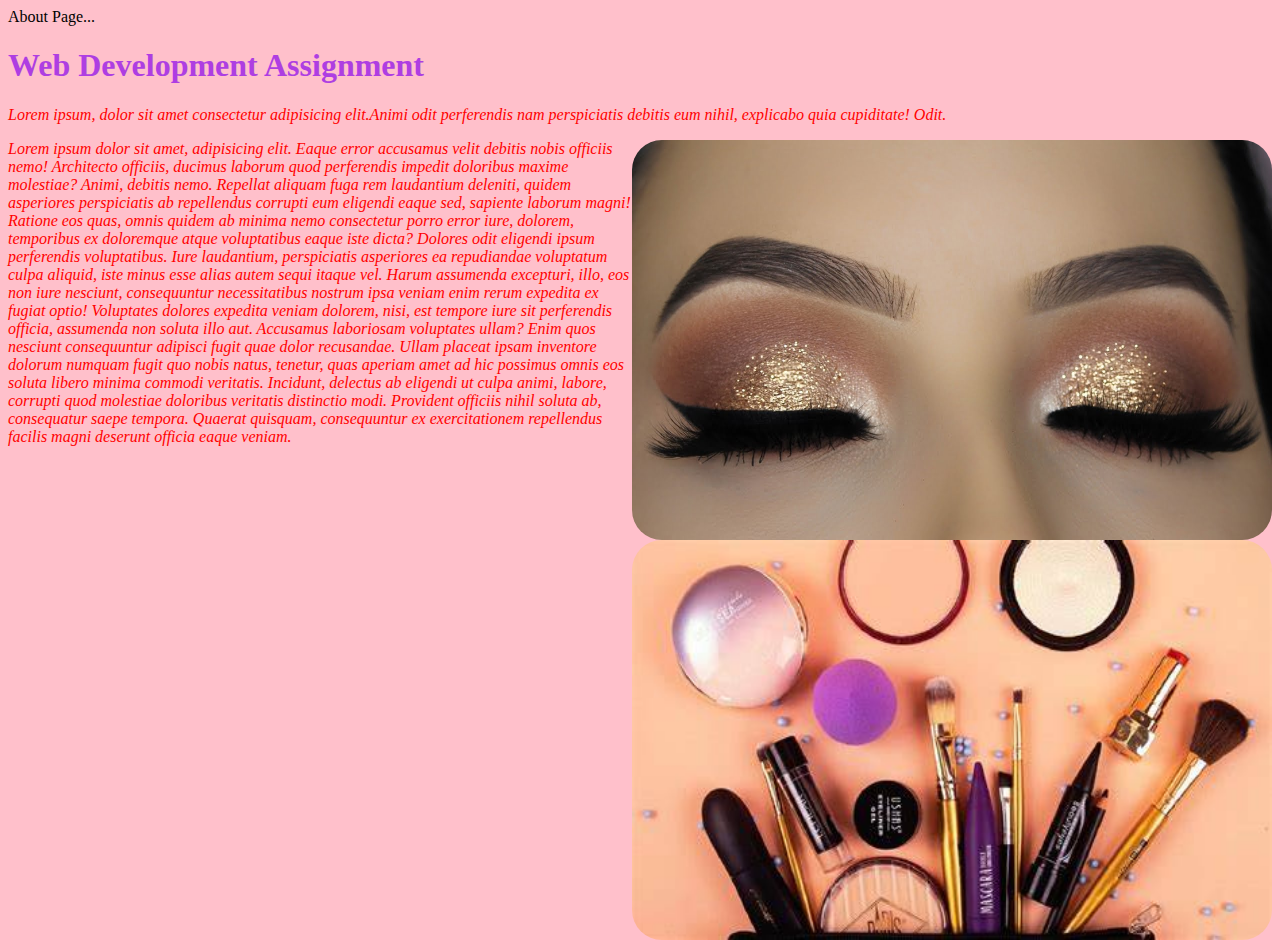
<file: Web Dev Assignment/index.html>
<!DOCTYPE html>
<html lang="en">
<head>
    <meta charset="UTF-8">
    <meta http-equiv="X-UA-Compatible" content="IE=edge">
    <meta name="viewport" content="width=device-width, initial-scale=1.0">
    <title>Web Dev Assignment</title>
    <link rel="stylesheet" href="style.css">
    <a href="about.html"  class="link">About Page...</a>
</head>
<body>
    <!--Header-->
    <h1 class="head">Web Development Assignment</h1>

    <!--Paragraph-->
    <p class="p">Lorem ipsum, dolor sit amet consectetur adipisicing elit.Animi odit perferendis nam perspiciatis debitis eum nihil, explicabo quia cupiditate! Odit.</p>

    <!--Images-->
    <img src="pic1.jpg" class="img">
    <img src="pic2.jpg" class="img">

    <!-- Paragraph 2 -->
    <p class="p">Lorem ipsum dolor sit amet, adipisicing elit. Eaque error accusamus velit debitis nobis officiis nemo! Architecto officiis, ducimus laborum quod perferendis impedit doloribus maxime molestiae? Animi, debitis nemo. Repellat aliquam fuga rem laudantium deleniti, quidem asperiores perspiciatis ab repellendus corrupti eum eligendi eaque sed, sapiente laborum magni! Ratione eos quas, omnis quidem ab minima nemo consectetur porro error iure, dolorem, temporibus ex doloremque atque voluptatibus eaque iste dicta? Dolores odit eligendi ipsum perferendis voluptatibus. Iure laudantium, perspiciatis asperiores ea repudiandae voluptatum culpa aliquid, iste minus esse alias autem sequi itaque vel. Harum assumenda excepturi, illo, eos non iure nesciunt, consequuntur necessitatibus nostrum ipsa veniam enim rerum expedita ex fugiat optio! Voluptates dolores expedita veniam dolorem, nisi, est tempore iure sit perferendis officia, assumenda non soluta illo aut. Accusamus laboriosam voluptates ullam? Enim quos nesciunt consequuntur adipisci fugit quae dolor recusandae. Ullam placeat ipsam inventore dolorum numquam fugit quo nobis natus, tenetur, quas aperiam amet ad hic possimus omnis eos soluta libero minima commodi veritatis. Incidunt, delectus ab eligendi ut culpa animi, labore, corrupti quod molestiae doloribus veritatis distinctio modi. Provident officiis nihil soluta ab, consequatur saepe tempora. Quaerat quisquam, consequuntur ex exercitationem repellendus facilis magni deserunt officia eaque veniam.</p>
</body>
</html>
</file>
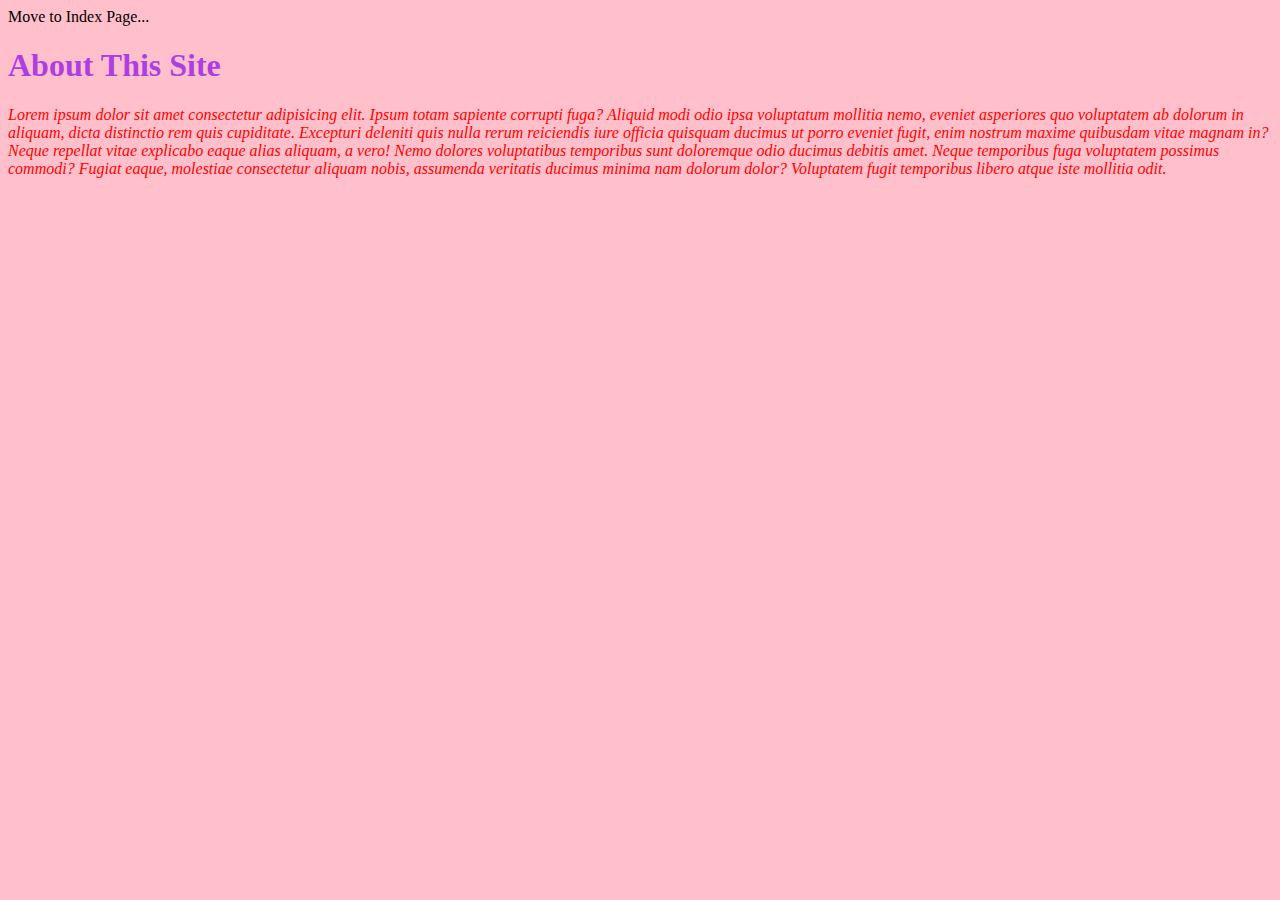
<file: Web Dev Assignment/about.html>
<!DOCTYPE html>
<html lang="en">
<head>
    <meta charset="UTF-8">
    <meta http-equiv="X-UA-Compatible" content="IE=edge">
    <meta name="viewport" content="width=device-width, initial-scale=1.0">
    <title>Web Dev Assignment</title>
    <link rel="stylesheet" href="style.css">
    <a href="index.html" class="link">Move to Index Page...</a>
</head>
<body>
    <!-- heading -->
    <h1 class="head">About This Site</h1>

    <!-- --Paragraph-- -->
    <p class="p">Lorem ipsum dolor sit amet consectetur adipisicing elit. Ipsum totam sapiente corrupti fuga? Aliquid modi odio ipsa voluptatum mollitia nemo, eveniet asperiores quo voluptatem ab dolorum in aliquam, dicta distinctio rem quis cupiditate. Excepturi deleniti quis nulla rerum reiciendis iure officia quisquam ducimus ut porro eveniet fugit, enim nostrum maxime quibusdam vitae magnam in? Neque repellat vitae explicabo eaque alias aliquam, a vero! Nemo dolores voluptatibus temporibus sunt doloremque odio ducimus debitis amet. Neque temporibus fuga voluptatem possimus commodi? Fugiat eaque, molestiae consectetur aliquam nobis, assumenda veritatis ducimus minima nam dolorum dolor? Voluptatem fugit temporibus libero atque iste mollitia odit.</p>
</body>
</html>
</file>
<file: Web Dev Assignment/style.css>
body{
    background-color: pink;
    color: antiquewhite;
}

.link{
    text-decoration: none;
    color: black;
}

.head{
    color: rgb(174, 62, 226);
}

.img{
    width: 40rem;
    height: 25rem;
    border-radius: 30px;
    float:inline-end;
}

.p{
    color: red;
    font-style: italic;
    /* font-style: bold; */
}
</file>
